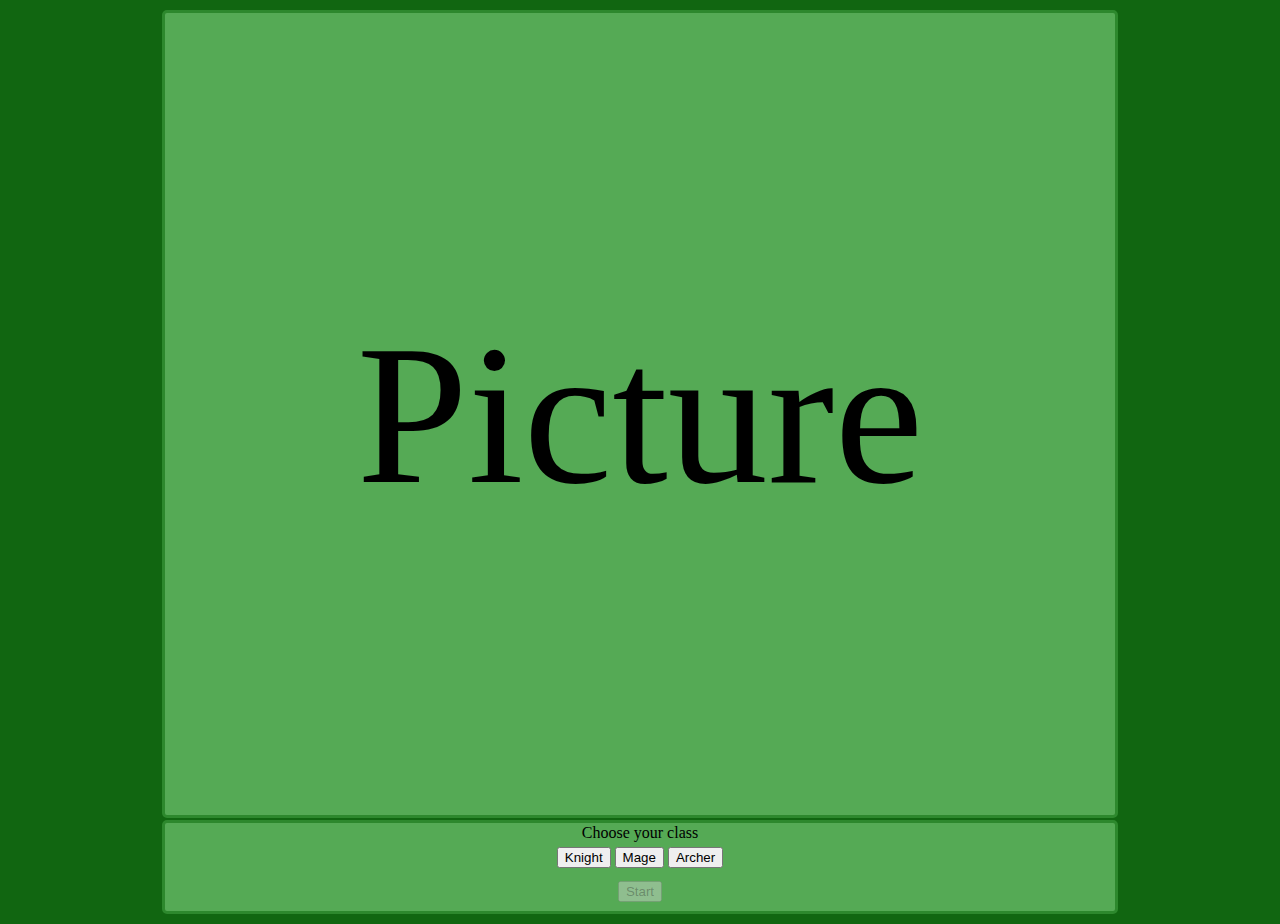
<file: index.html>
<!DOCTYPE html>
<html>

	<head>
		<meta charset="utf8">
		<link rel="stylesheet" type="text/css" href="\styles\game.css">
		<title> Game </title>
		<link rel="icon" type="image/x-png" href="\images\Shark.gif">
	</head>

	<body>
		<script type="text/javascript" src="\scripts\game.js"></script>
		<div>
			<table>
				<tr>
					<td id="show">
						<!-- Main img -->
						<p style="font-size: 200px;">Picture</p>
					</td>
				</tr>
				<tr>
					<td id="tray">
						<p>Choose your class</p>
						<button onclick="Kni()">Knight</button>
						<button onclick="Mag()">Mage</button>
						<button onclick="Arc()">Archer</button>
						<br>
						<button disabled id="Start" onclick="Begin()">Start</button>
					</td>
				</tr>
			</table>
		</div>
	</body>

</html>
</file>
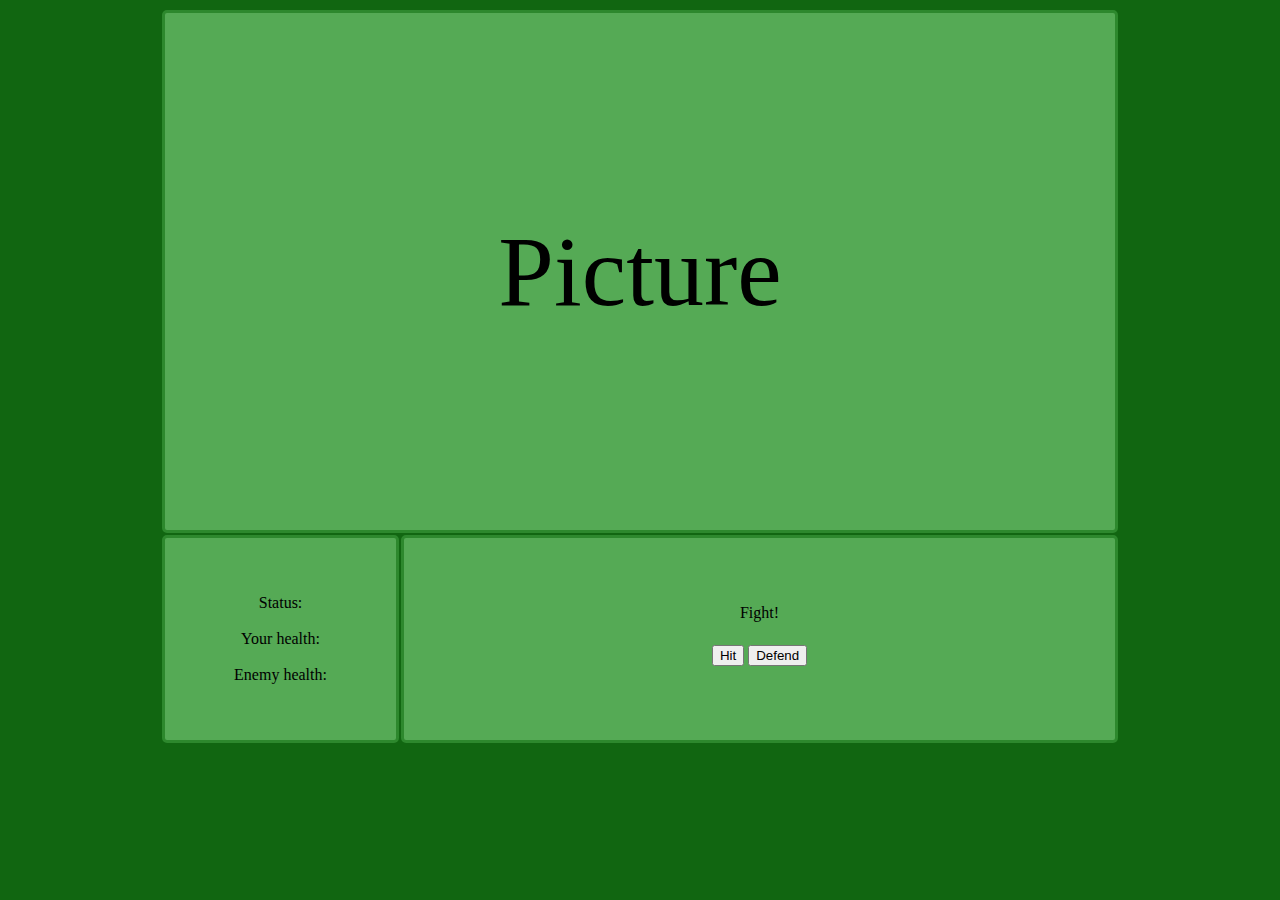
<file: pages/testbattle.html>
<!DOCTYPE html>
<html>
	
	<head>
		<title>Battle!</title>
		<link rel="stylesheet" type="text/css" href="\styles\game.css">
	</head>

	<body onload="Battle()">
		<script type="text/javascript" src="\scripts\game.js"></script>
		<div>
			<table>
				<tr>
					<td colspan="2">
						<p style="font-size: 100px; margin: 200px 0px;">Picture</p>
					</td>
				</tr>
				<tr>
					<td id="stat">
						<p>Status:</p>
						<br>
						<p>Your health: </p>
						<p id="health"></p>
						<br>
						<p>Enemy health: </p>
						<p id="Ehealth"></p>
					</td>
					<td>
						<p>Fight!</p>
						<br>
						<button onclick="Attack();">Hit</button>
						<button onclick="Defend();">Defend</button>
					</td>
				</tr>

			</table>
		</div>
	</body>

</html>
</file>
